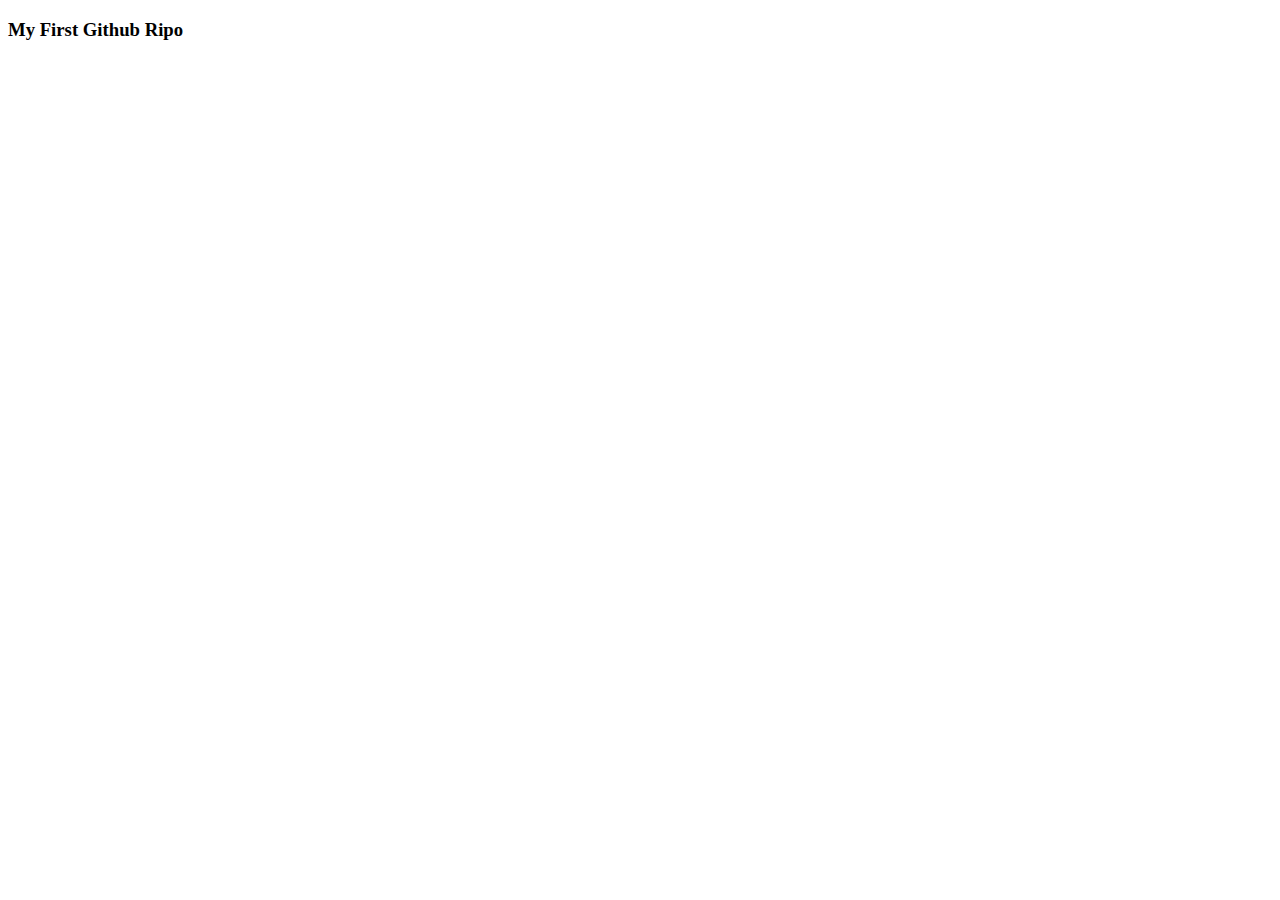
<file: index.html>
<!DOCTYPE html>
<html lang="en">
<head>
    <meta charset="UTF-8">
    <meta name="viewport" content="width=device-width, initial-scale=1.0">
    <title>My First Github Repo</title>
</head>
<body>
    <h3>My First Github Ripo</h3>
</body>
</html>
</file>
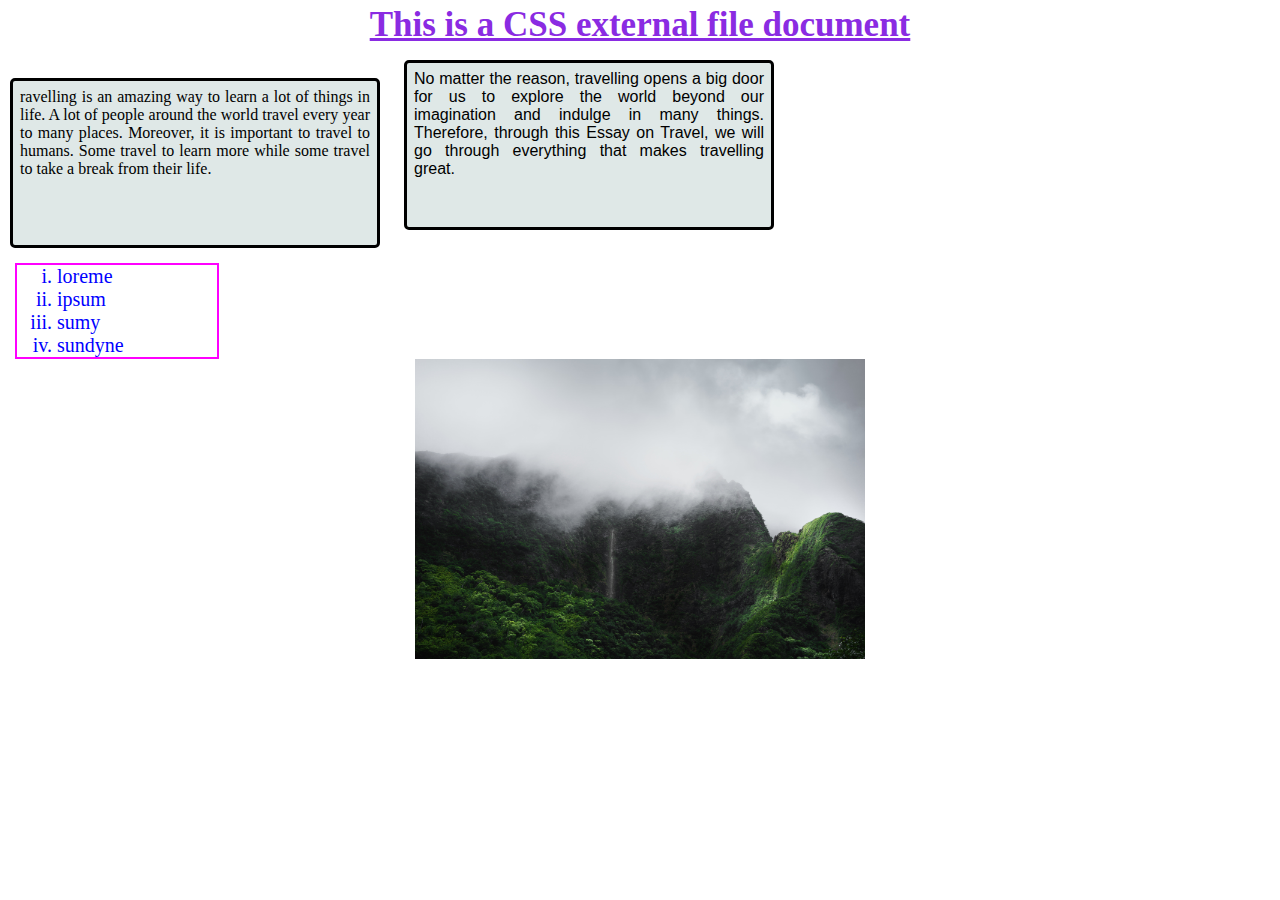
<file: Practice/css/index.html>
<!DOCTYPE html>
<html lang="en">
<head>
    <meta charset="UTF-8">
    <meta name="viewport" content="width=device-width, initial-scale=1.0">
    <title>CSS external file</title>
    <link rel="shortcut icon" href="favicon.png" type="image/x-icon">
    <link rel="stylesheet" href="style.css">
</head>
<body>
    <h3 id="head">This is a CSS external file document</h3>
    <div class="dive dive1">
        <p>ravelling is an amazing way to learn a lot of things in life. A lot of people around the world travel every year to many places. Moreover, it is important to travel to humans. Some travel to learn more while some travel to take a break from their life.</p>
    </div>
    <div class="dive" id="div2">
        <p id="prg2">No matter the reason, travelling opens a big door for us to explore the world beyond our imagination and indulge in many things. Therefore, through this Essay on Travel, we will go through everything that makes travelling great.</p>
    </div>

    <div id="lists">
        <ul>
            <li>loreme</li>
            <li>ipsum</li>
            <li>sumy</li>
            <li>sundyne</li>
        </ul>
    </div>

    <div id="img">
    <img src="/Practice/../learning file/items/images/mountain-covered-with-fogs.jpg" alt="">
    </div>

</body>
</html>
</file>
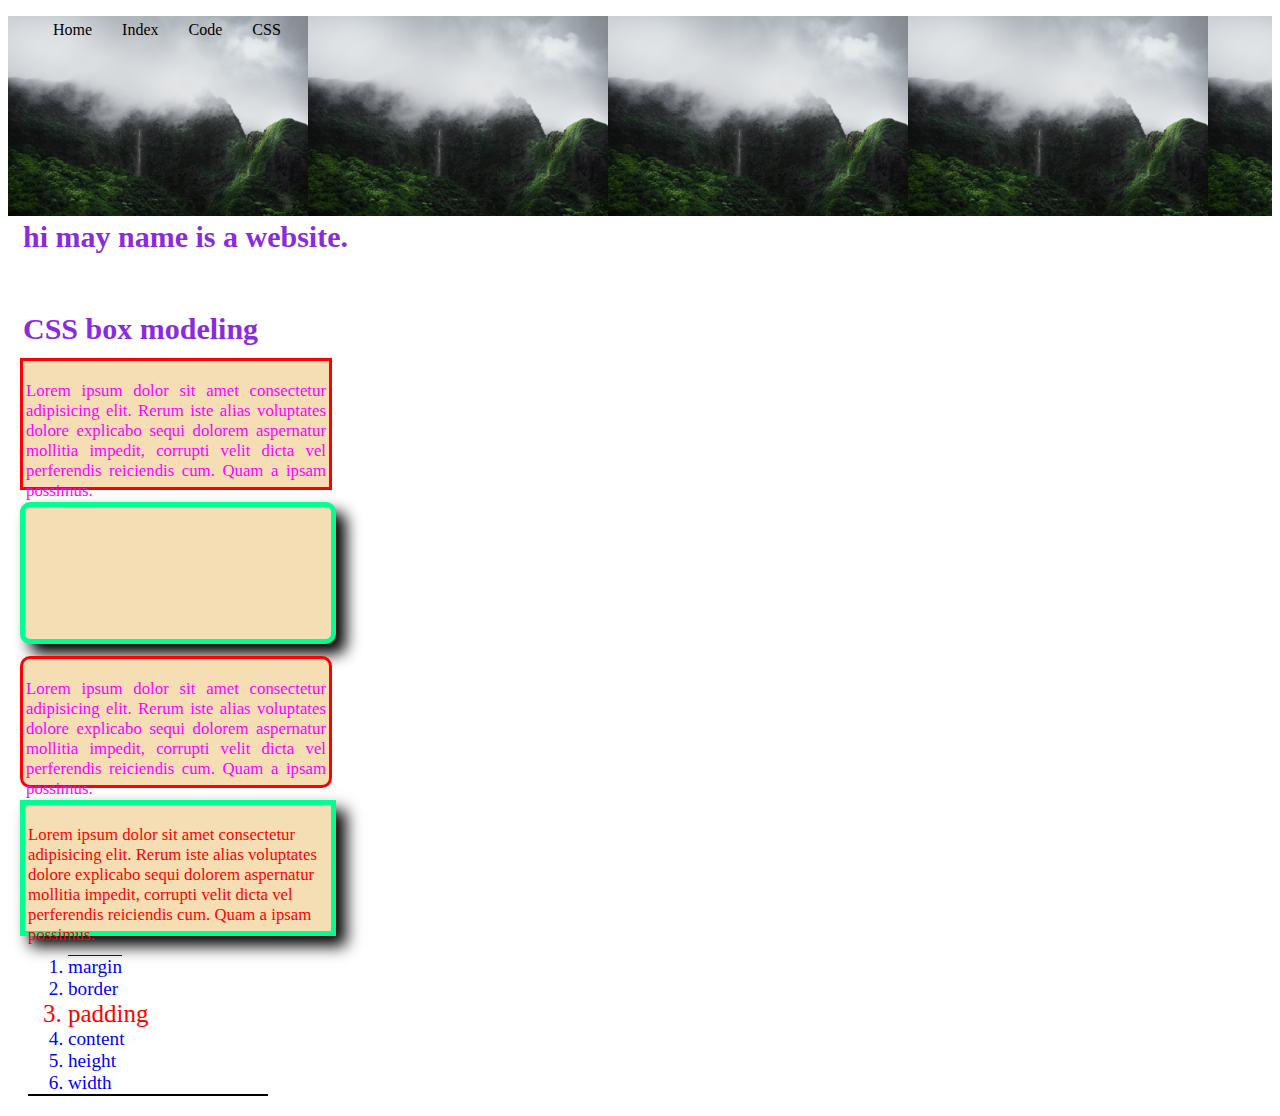
<file: learning file/learncss.html>
<!DOCTYPE html>
<html lang="en">
<head>
    <meta charset="UTF-8">
    <meta name="viewport" content="width=device-width, initial-scale=1.0">
    <title>CSS learning</title>
    <link rel="stylesheet" href="style.css">
    <link rel="stylesheet" href="navstyle.css">

</head>
<body>
    <header>
        <nav>
            <ul>
                <li><a href="table.html">Home</a></li>
                <li><a href="index.html">Index</a></li>
                <li><a href="code.html">Code</a></li>
                <li><a href="learncss.html">CSS</a></li>
            </ul>
        </nav>
        
    </header>

    <h3>hi may name is a website.</h3><br><br><br>
    <h3>CSS box modeling</h3>
    <div class="box box1" id="box0">
        <p>Lorem ipsum dolor sit amet consectetur adipisicing elit. Rerum iste alias voluptates dolore explicabo sequi dolorem aspernatur mollitia impedit, corrupti velit dicta vel perferendis reiciendis cum. Quam a ipsam possimus.</p>
    </div>
    <div class="box box2 box3" id="box02">
        <p class="prg"> second Lorem ipsum dolor sit amet consectetur adipisicing elit. Rerum iste alias voluptates dolore explicabo sequi dolorem aspernatur mollitia impedit, corrupti velit dicta vel perferendis reiciendis cum. Quam a ipsam possimus.</p>
    </div>
    <div class="box box1 box3">
        <p>Lorem ipsum dolor sit amet consectetur adipisicing elit. Rerum iste alias voluptates dolore explicabo sequi dolorem aspernatur mollitia impedit, corrupti velit dicta vel perferendis reiciendis cum. Quam a ipsam possimus.</p>
    </div>
    <div class="box box2">
        <p>Lorem ipsum dolor sit amet consectetur adipisicing elit. Rerum iste alias voluptates dolore explicabo sequi dolorem aspernatur mollitia impedit, corrupti velit dicta vel perferendis reiciendis cum. Quam a ipsam possimus.</p>
    </div>

    <ol id="order">
        <li style="text-decoration: overline;">margin</li>
        <li>border</li>
        <li style="font-size: 25px; color: red;" >padding</li>
        <li>content</li>
        <li>height</li>
        <li>width</li>
    </ol>
</body>
</html>
</file>
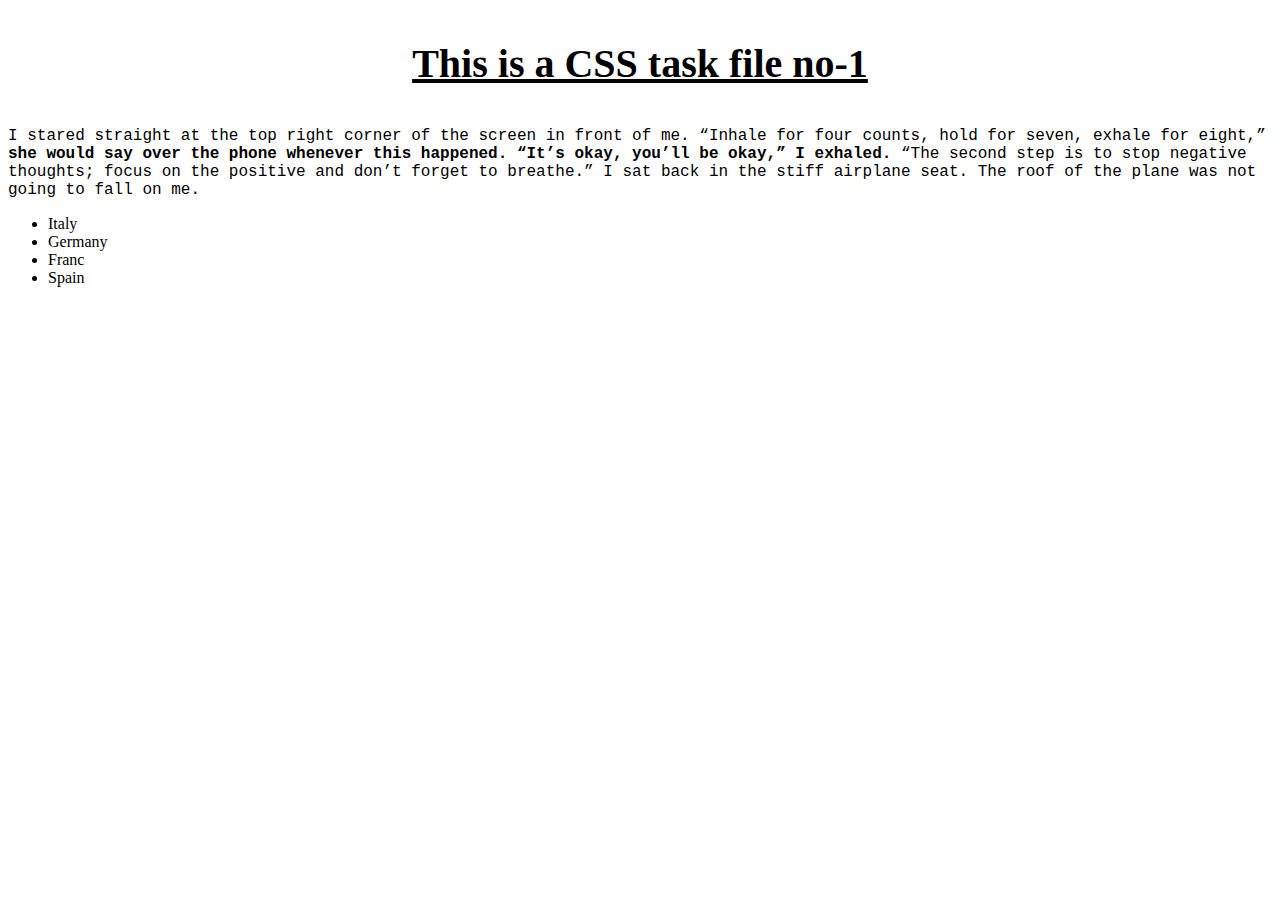
<file: Practice/css/cssindex.html>
<!DOCTYPE html>
<html lang="en">
<head>
    <meta charset="UTF-8">
    <meta name="viewport" content="width=device-width, initial-scale=1.0">
    <title>CSS task 1</title>
</head>
<body>
    <h3 style="text-align: center; text-decoration: underline; font-size: 40px;">This is a CSS task file no-1</h3>
    <p style="font-family: 'Courier New', Courier, monospace;">I stared straight at the top right corner of the screen in front of me. “Inhale for four counts, hold for seven, exhale for eight,” <span style="font-weight: bolder;">she would say over the phone whenever this happened. “It’s okay, you’ll be okay,” I exhaled.</span> “The second step is to stop negative thoughts; focus on the positive and don’t forget to breathe.” I sat back in the stiff airplane seat. The roof of the plane was not going to fall on me.  </p>

    <ul >
        <li>Italy</li>
        <li>Germany</li>
        <li>Franc</li>
        <li>Spain</li>
    </ul>
</body>
</html>
</file>
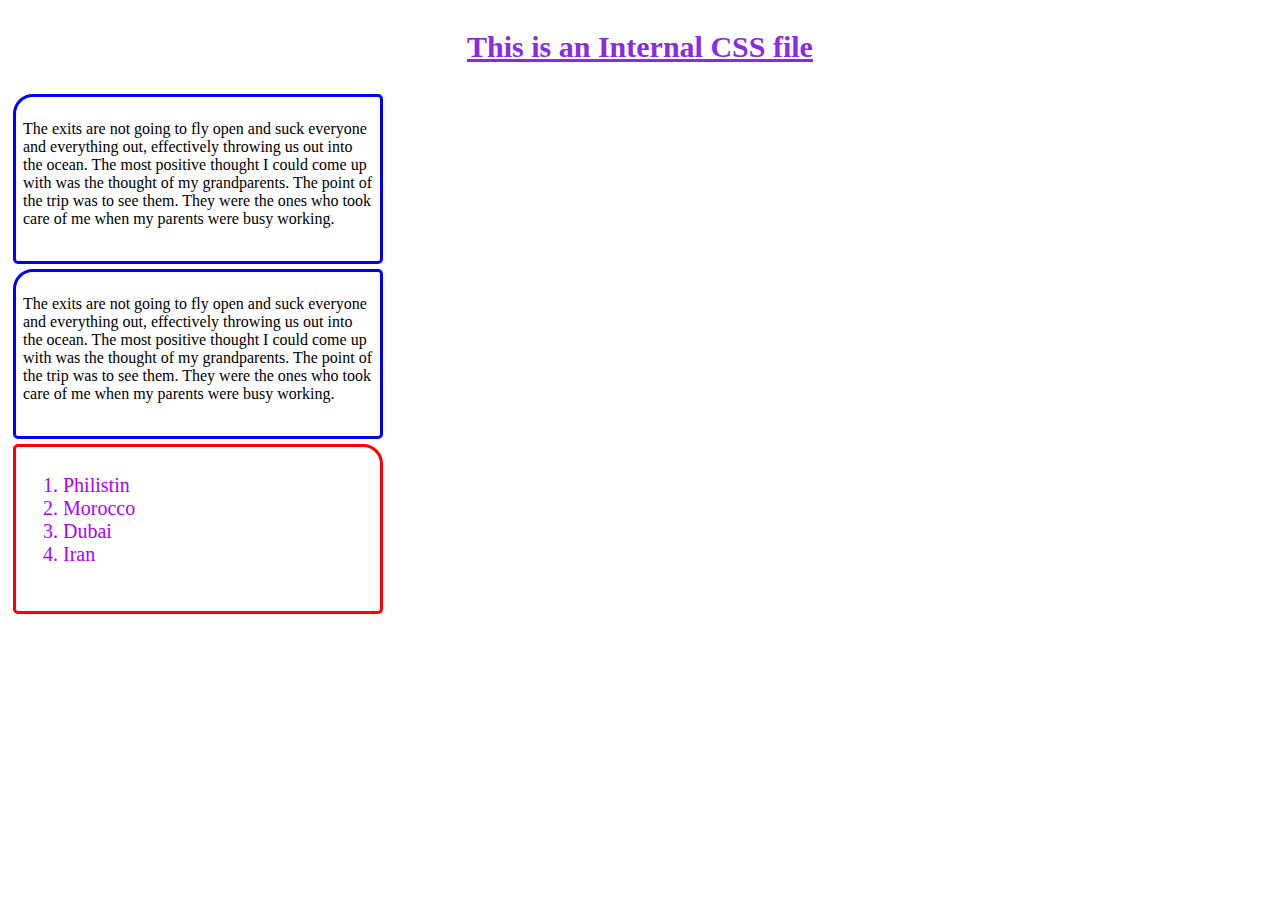
<file: Practice/css/internalcss.html>
<!DOCTYPE html>
<html lang="en">
<head>
    <meta charset="UTF-8">
    <meta name="viewport" content="width=device-width, initial-scale=1.0">
    <title>Internal CSS file</title>
    <style>
        h3{
            text-align: center;
            text-decoration: underline;
            color: blueviolet;
            font-size: 30px;
        }
        .prg{
            width: 350px;
            height: 150px;
            border: 3px solid black;
            margin: 5px;
            padding: 7px;
            border-color: blue;
            border-radius: 20px 5px 5px 5px;
        }
        #old{
            border-color: red;
            border-radius: 5px 20px 5px 5px;
            color: rgb(170, 0, 255);
            font-size: 20px;
        }

    </style>
</head>
<body>
    <h3>This is an Internal CSS file</h3>
    <div class="prg">
        <p>The exits are not going to fly open and suck everyone and everything out, effectively throwing us out into the ocean. The most positive thought I could come up with was the thought of my grandparents. The point of the trip was to see them. They were the ones who took care of me when my parents were busy working.</p>
    </div>
    <div class="prg">
        <p>The exits are not going to fly open and suck everyone and everything out, effectively throwing us out into the ocean. The most positive thought I could come up with was the thought of my grandparents. The point of the trip was to see them. They were the ones who took care of me when my parents were busy working.</p>
    </div>
    <div class="prg" id="old">
        <ol>
            <li>Philistin</li>
            <li>Morocco</li>
            <li>Dubai</li>
            <li>Iran</li>
        </ol>
    </div>
</body>
</html>
</file>
<file: Practice/css/style.css>
*{
    margin: 0;
    font-family: 'Times New Roman', Times, serif;
}
#head{
    margin: 5px;
    text-align: center;
    text-decoration: underline;
    color: blueviolet;
    font-size: 35px;
}
.dive{
    background: #dfe8e7;
    height: 150px;
    width: 350px;
    border: 3px solid black;
    border-radius: 5px;
    margin: 10px;
    padding: 7px;
    display: inline-block;
    text-align: justify;
}
#prg2{
    font-family: 'Gill Sans', 'Gill Sans MT', Calibri, 'Trebuchet MS', sans-serif;
}
#lists{
    color: blue;
    font-size: 20px;
    margin-top: 5px;
    margin-left: 15px;
    border: 2px solid magenta;
    width: 200px;
    height: auto;
}
ul{
    list-style: lower-roman;
}

img{
    display: block;
    margin-left: auto;
    margin-right: auto;
    height: 300px;
    width: auto;
}
</file>
<file: learning file/style.css>
/* *{
    margin: 0;
} */
header{
    height: 200px;
    background-image: url(items/images/mountain-covered-with-fogs.jpg);
    background-size: contain;
    /* background-repeat: no-repeat; */
}
h3{
    color: blueviolet;
    font-size: 30px;
    margin: 4px 0 0 15px;
}
.box{
    color: red;
    background-color: wheat;
    font-size: 105%;
    margin: 12px;
    border: 5px solid rgb(0, 255, 145);
    padding: 3px;
    height: 120px;
    width: 300px;
    /* border-radius: 10px; */
}
.box1{
    color: magenta;
    text-align: justify;
    border: solid red;
}
.prg{
    display: none;
}
.box2{
    box-shadow: 10px 10px 15px black;
}
#box02{
    padding: 12px 5px 0 1px;
}
.box3{
    border-radius: 10px;
}
#order{
    color: blue;
    font-size: larger;
    border-bottom: 2px solid black;
    margin: 20px;
    width: 200px;
}
</file>
<file: learning file/navstyle.css>
nav > ul{
    display: flex;
}
nav li{
    list-style: none;
    margin-right: 20px;
    padding: 5px;
}
nav li a{
    text-decoration: none;
    color: black;
}
nav li:hover{
    background-color: rgb(123, 121, 121);
}
</file>
